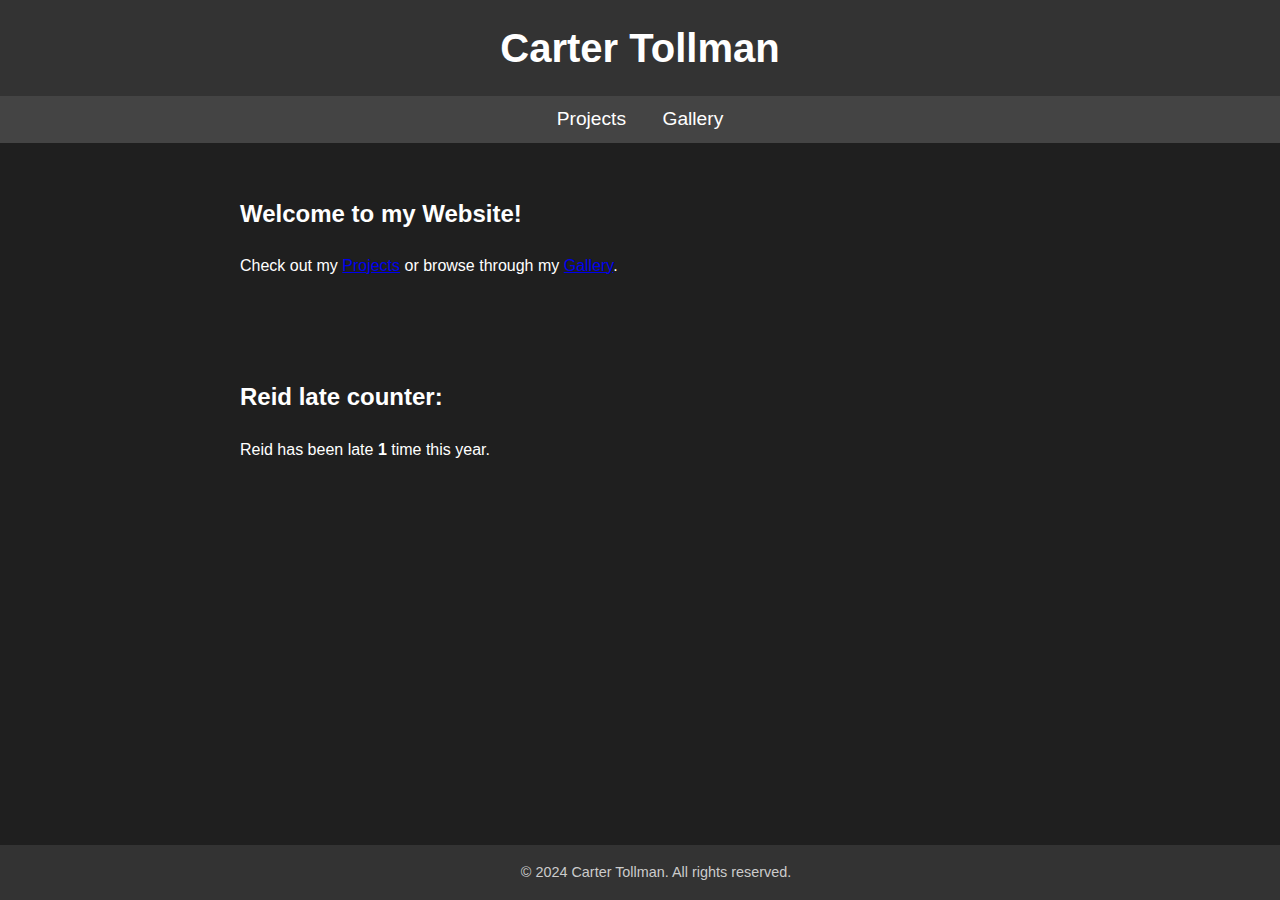
<file: index.html>
<!DOCTYPE html>
<html lang="en">

<head>
    <meta charset="UTF-8">
    <meta name="viewport" content="width=device-width, initial-scale=1.0">
    <title>Carter Tollman</title>
    <style>
        body {
            font-family: Arial, sans-serif;
            background-color: #1f1f1f; /* Dark background */
            color: #ffffff; /* White text */
            margin: 0;
            padding: 0;
            line-height: 1.6;
        }
        header {
            background-color: #333333; /* Dark gray header */
            padding: 1rem;
            text-align: center;
        }
        header h1 {
            margin: 0;
            font-size: 2.5rem;
        }
        nav {
            background-color: #444444; /* Slightly lighter gray */
            text-align: center;
            padding: 0.5rem;
        }
        nav a {
            color: #ffffff; /* White links */
            text-decoration: none;
            margin: 0 1rem;
            font-size: 1.2rem;
        }
        nav a:hover {
            text-decoration: underline;
        }
        .container {
            max-width: 800px;
            margin: 0 auto;
            padding: 2rem;
        }
        footer {
            background-color: #333333;
            text-align: center;
            padding: 1rem;
            position: fixed;
            bottom: 0;
            width: 100%;
        }
        footer p {
            margin: 0;
            font-size: 0.9rem;
            color: #cccccc; /* Light gray text */
        }
    </style>
</head>

<body>

    <header>
        <h1>Carter Tollman</h1>
    </header>

    <nav>
        <a href="projects.html">Projects</a>
        <a href="gallery.html">Gallery</a>
    </nav>

    <div class="container">
        <section>
            <h2>Welcome to my Website!</h2>
            <p>Check out my <a href="projects.html">Projects</a> or browse through my <a href="gallery.html">Gallery</a>.</p>
        </section>
    </div>
    <div class="container">
        <section>
            <h2>Reid late counter:</h2>
            <p>Reid has been late <b>1</b> time this year.</p>
        </section>
    </div>

    <footer>
        <p>&copy; 2024 Carter Tollman. All rights reserved.</p>
    </footer>

</body>

</html>
</file>
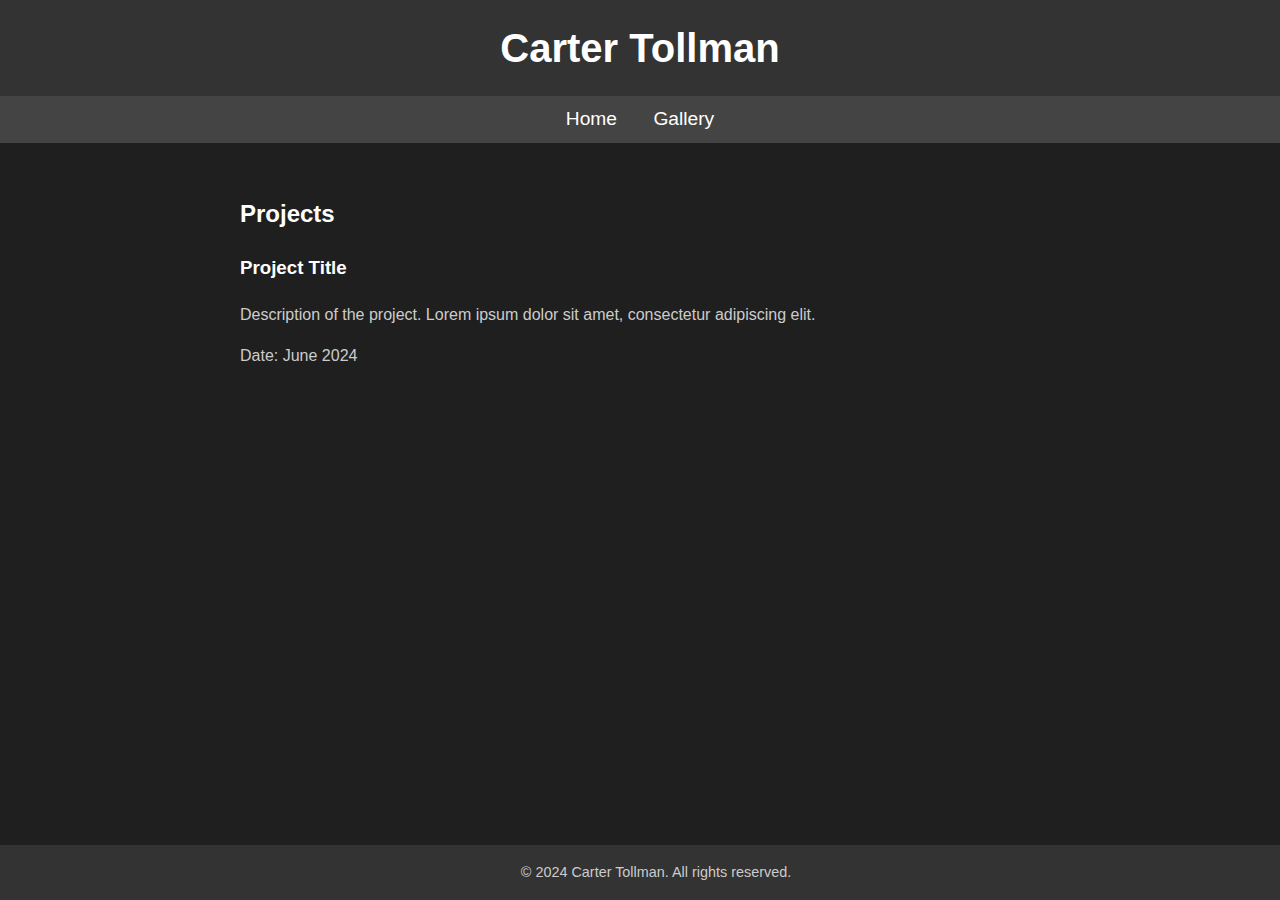
<file: photos.html>
<!DOCTYPE html>
<html lang="en">

<head>
    <meta charset="UTF-8">
    <meta name="viewport" content="width=device-width, initial-scale=1.0">
    <title>Projects - Carter Tollman</title>
    <style>
        body {
            font-family: Arial, sans-serif;
            background-color: #1f1f1f; /* Dark background */
            color: #ffffff; /* White text */
            margin: 0;
            padding: 0;
            line-height: 1.6;
        }
        header {
            background-color: #333333; /* Dark gray header */
            padding: 1rem;
            text-align: center;
        }
        header h1 {
            margin: 0;
            font-size: 2.5rem;
        }
        nav {
            background-color: #444444; /* Slightly lighter gray */
            text-align: center;
            padding: 0.5rem;
        }
        nav a {
            color: #ffffff; /* White links */
            text-decoration: none;
            margin: 0 1rem;
            font-size: 1.2rem;
        }
        nav a:hover {
            text-decoration: underline;
        }
        .container {
            max-width: 800px;
            margin: 0 auto;
            padding: 2rem;
        }
        .post {
            margin-bottom: 2rem;
            border-bottom: 1px solid #666666; /* Darker gray border */
            padding-bottom: 1rem;
        }
        .post:last-child {
            border-bottom: none; /* Remove border from last post */
        }
        .post h2 {
            font-size: 2rem;
            margin-top: 0;
        }
        .post p {
            color: #cccccc; /* Light gray text */
        }
        footer {
            background-color: #333333;
            text-align: center;
            padding: 1rem;
            position: fixed;
            bottom: 0;
            width: 100%;
        }
        footer p {
            margin: 0;
            font-size: 0.9rem;
            color: #cccccc; /* Light gray text */
        }
    </style>
</head>

<body>

    <header>
        <h1>Carter Tollman</h1>
    </header>

    <nav>
        <a href="index.html">Home</a>
        <a href="gallery.html">Gallery</a>
    </nav>

    <div class="container">

        <section>
            <h2>Projects</h2>
            <div class="post">
                <h3>Project Title</h3>
                <p>Description of the project. Lorem ipsum dolor sit amet, consectetur adipiscing elit.</p>
                <p>Date: June 2024</p>
            </div>
            <!-- Add more posts as needed -->
        </section>

    </div>

    <footer>
        <p>&copy; 2024 Carter Tollman. All rights reserved.</p>
    </footer>

</body>

</html>
</file>
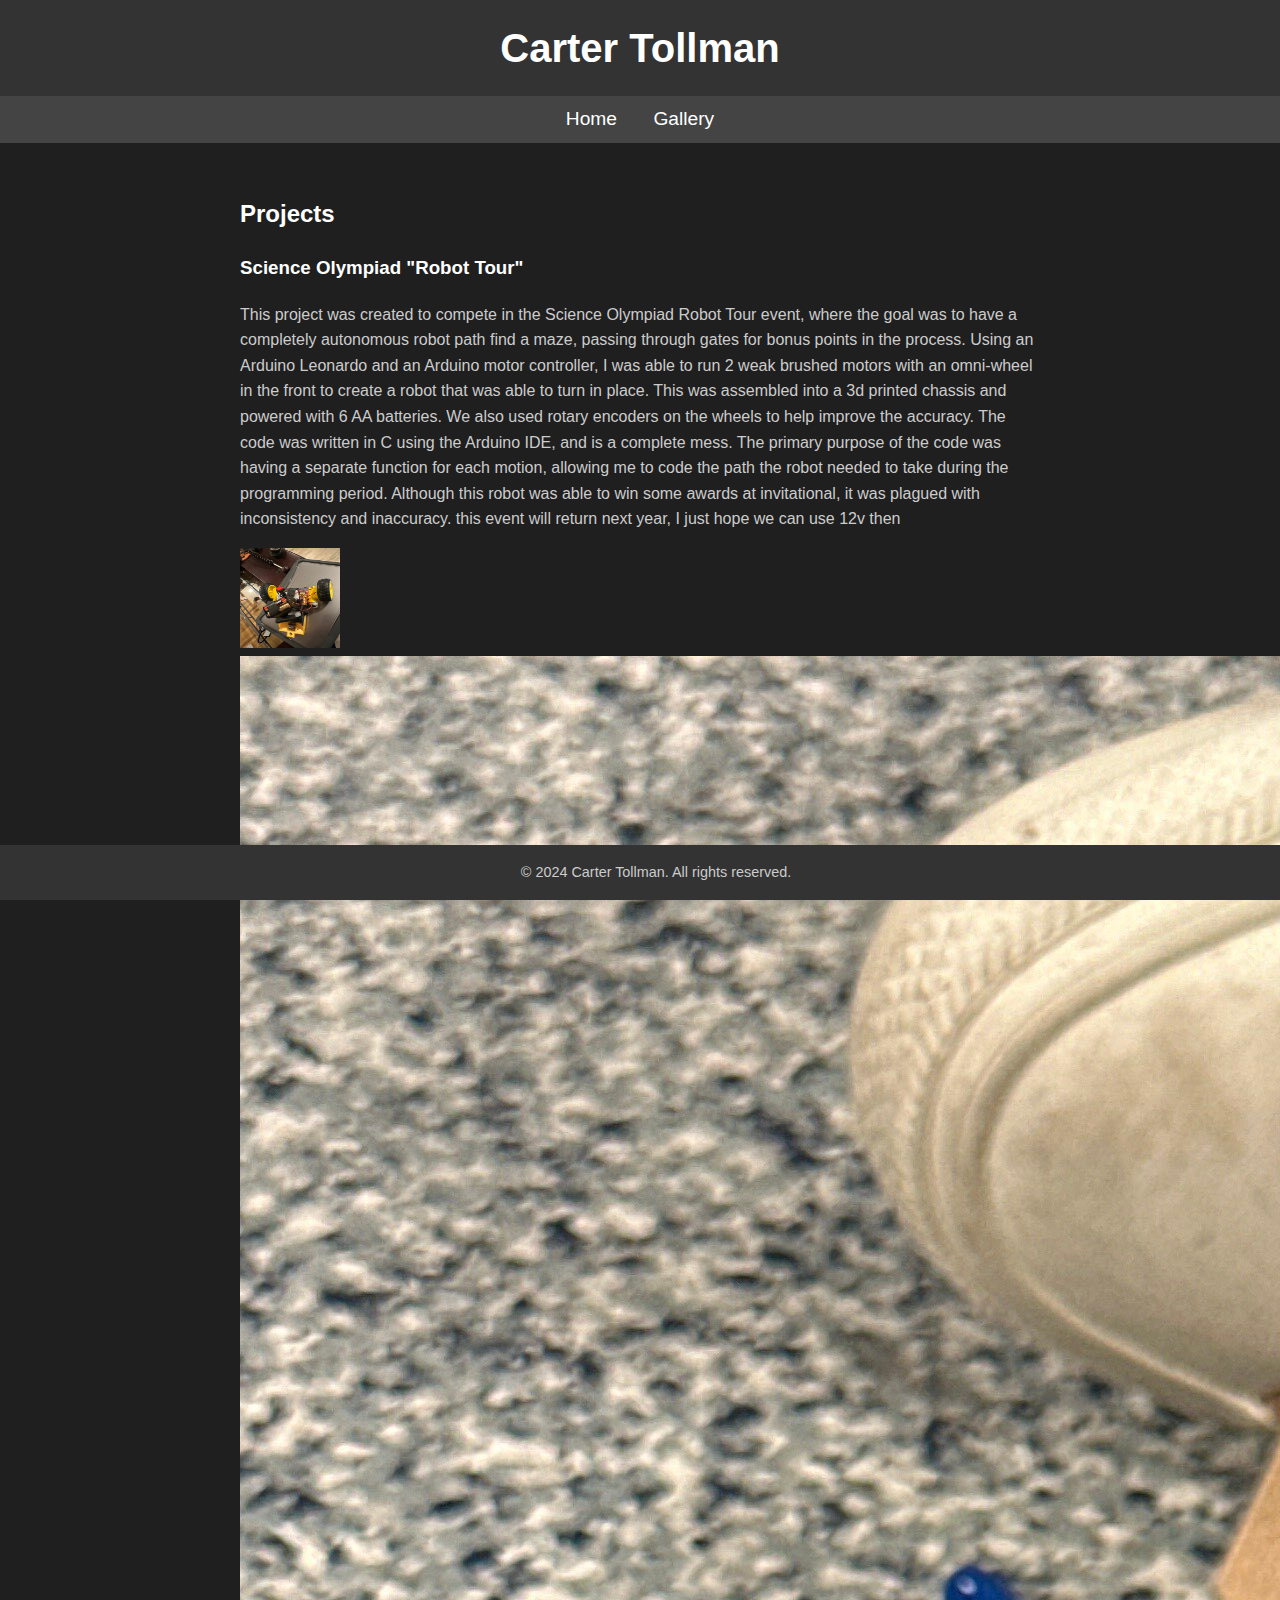
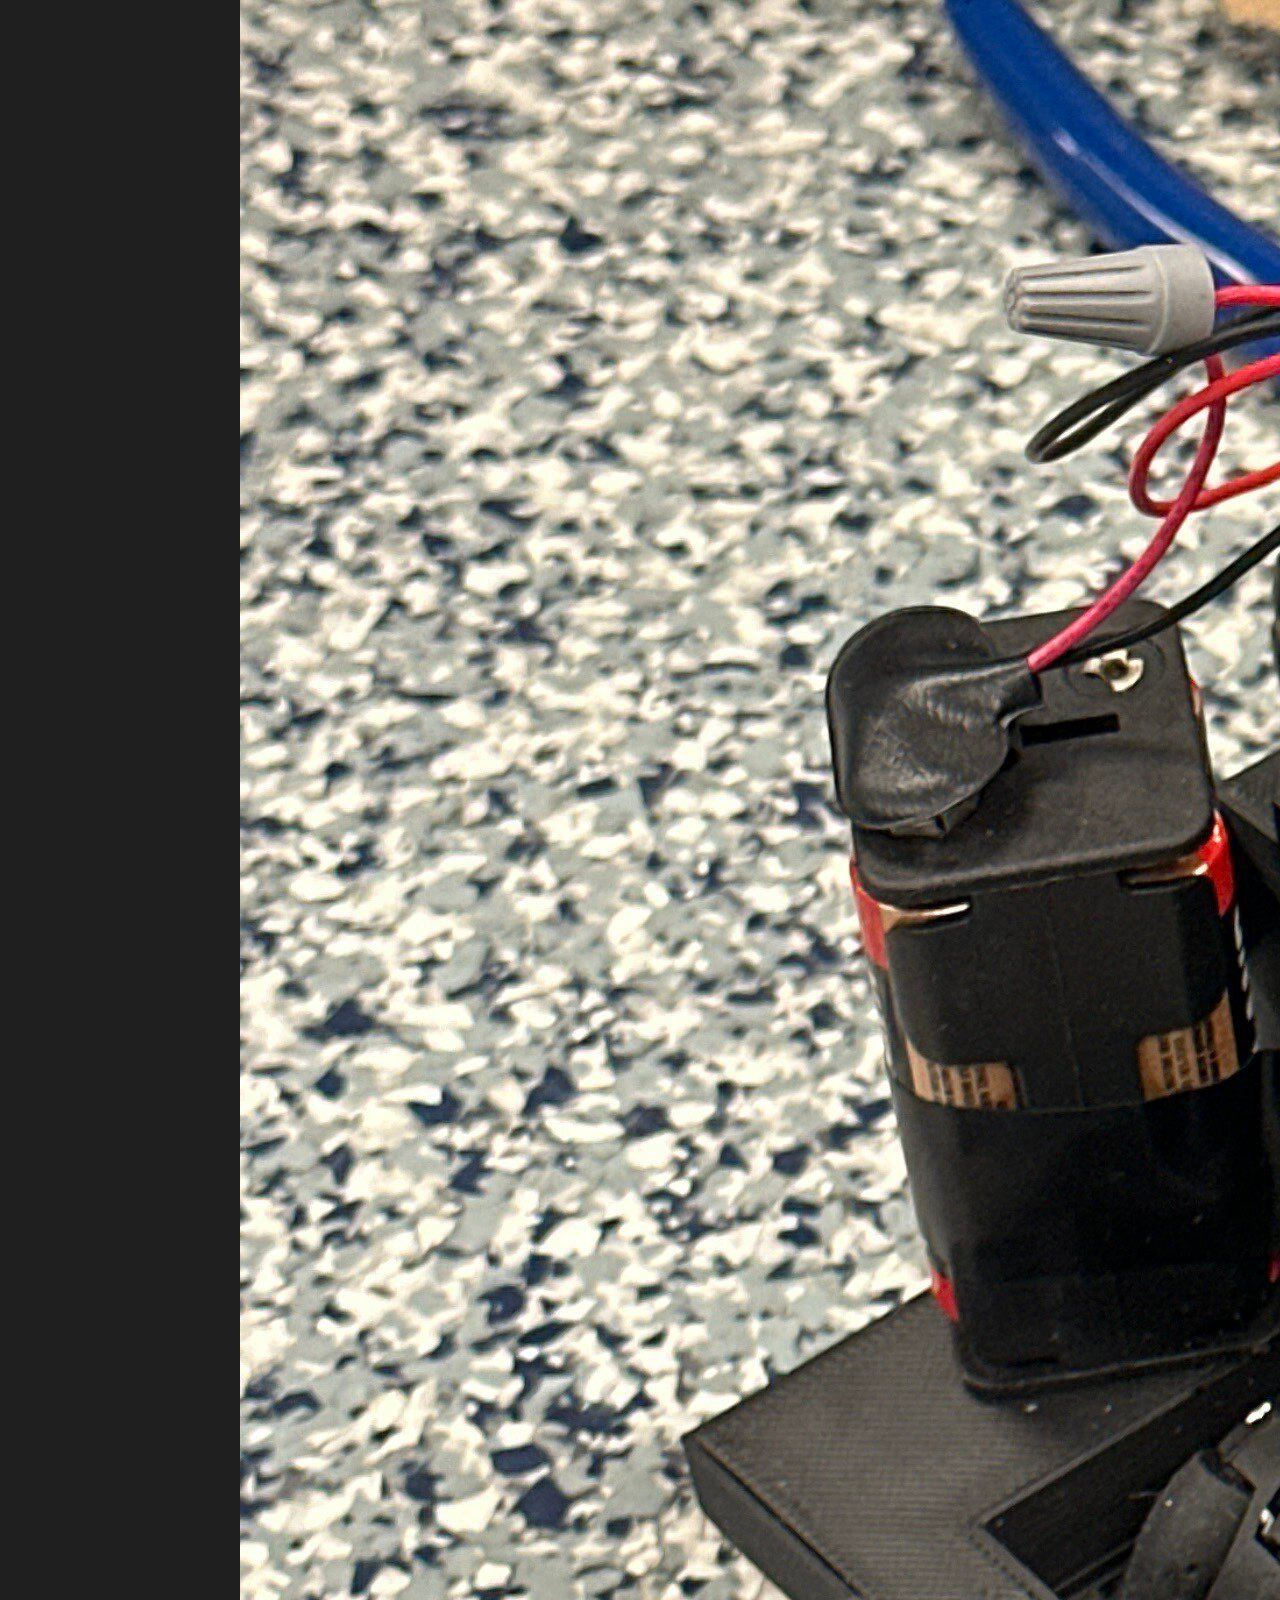
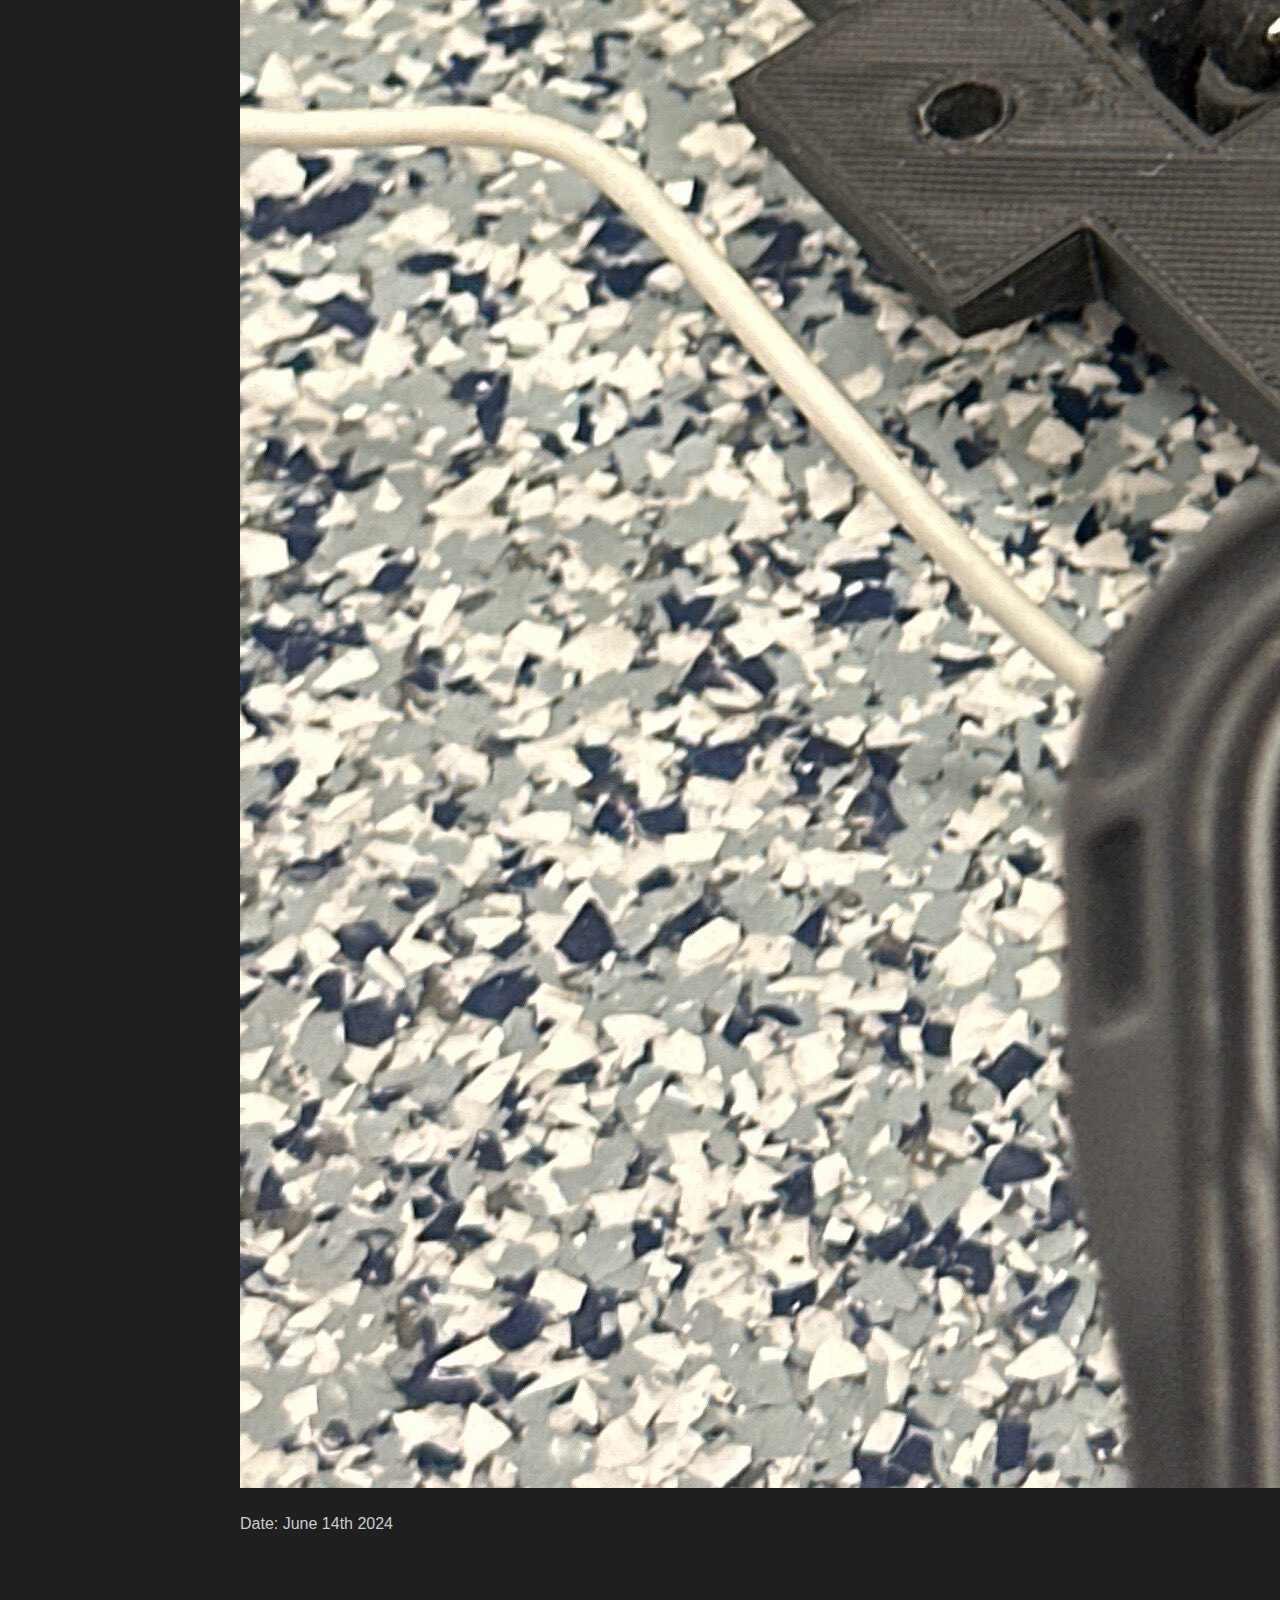
<file: projects.html>
<!DOCTYPE html>
<html lang="en">

<head>
    <meta charset="UTF-8">
    <meta name="viewport" content="width=device-width, initial-scale=1.0">
    <title>Projects - Carter Tollman</title>
    <style>
        body {
            font-family: Arial, sans-serif;
            background-color: #1f1f1f; /* Dark background */
            color: #ffffff; /* White text */
            margin: 0;
            padding: 0;
            line-height: 1.6;
        }
        header {
            background-color: #333333; /* Dark gray header */
            padding: 1rem;
            text-align: center;
        }
        header h1 {
            margin: 0;
            font-size: 2.5rem;
        }
        nav {
            background-color: #444444; /* Slightly lighter gray */
            text-align: center;
            padding: 0.5rem;
        }
        nav a {
            color: #ffffff; /* White links */
            text-decoration: none;
            margin: 0 1rem;
            font-size: 1.2rem;
        }
        nav a:hover {
            text-decoration: underline;
        }
        .container {
            max-width: 800px;
            margin: 0 auto;
            padding: 2rem;
        }
        .post {
            margin-bottom: 2rem;
            border-bottom: 1px solid #666666; /* Darker gray border */
            padding-bottom: 1rem;
        }
        .post:last-child {
            border-bottom: none; /* Remove border from last post */
        }
        .post h2 {
            font-size: 2rem;
            margin-top: 0;
        }
        .post p {
            color: #cccccc; /* Light gray text */
        }
        footer {
            background-color: #333333;
            text-align: center;
            padding: 1rem;
            position: fixed;
            bottom: 0;
            width: 100%;
        }
        footer p {
            margin: 0;
            font-size: 0.9rem;
            color: #cccccc; /* Light gray text */
        }
    </style>
</head>

<body>

    <header>
        <h1>Carter Tollman</h1>
    </header>

    <nav>
        <a href="index.html">Home</a>
        <a href="gallery.html">Gallery</a>
    </nav>

    <div class="container">

        <section>
            <h2>Projects</h2>
            <div class="post">
                <h3>Science Olympiad "Robot Tour"</h3>
                <p>This project was created to compete in the Science Olympiad Robot Tour event, where the goal was to have a completely autonomous robot path find a maze, passing through gates for bonus points in the process. Using an Arduino Leonardo and an Arduino motor controller, I was able to run 2 weak brushed motors with an omni-wheel in the front to create a robot that was able to turn in place. This was assembled into a 3d printed chassis and powered with 6 AA batteries. We also used rotary encoders on the wheels to help improve the accuracy. The code was written in C using the Arduino IDE, and is a complete mess. The primary purpose of the code was having a separate function for each motion, allowing me to code the path the robot needed to take during the programming period. Although this robot was able to win some awards at invitational, it was plagued with inconsistency and inaccuracy. this event will return next year, I just hope we can use 12v then</p>
                    <img src="photos/IMG_6970.jpeg" height=100 width=100>
                    <img src="photos/IMG_7351.jpeg" alt ="mostly completed robot">
                <p>Date: June 14th 2024</p>
            </div>
            <!-- Add more posts as needed -->
        </section>

    </div>

    <footer>
        <p>&copy; 2024 Carter Tollman. All rights reserved.</p>
    </footer>

</body>

</html>
</file>
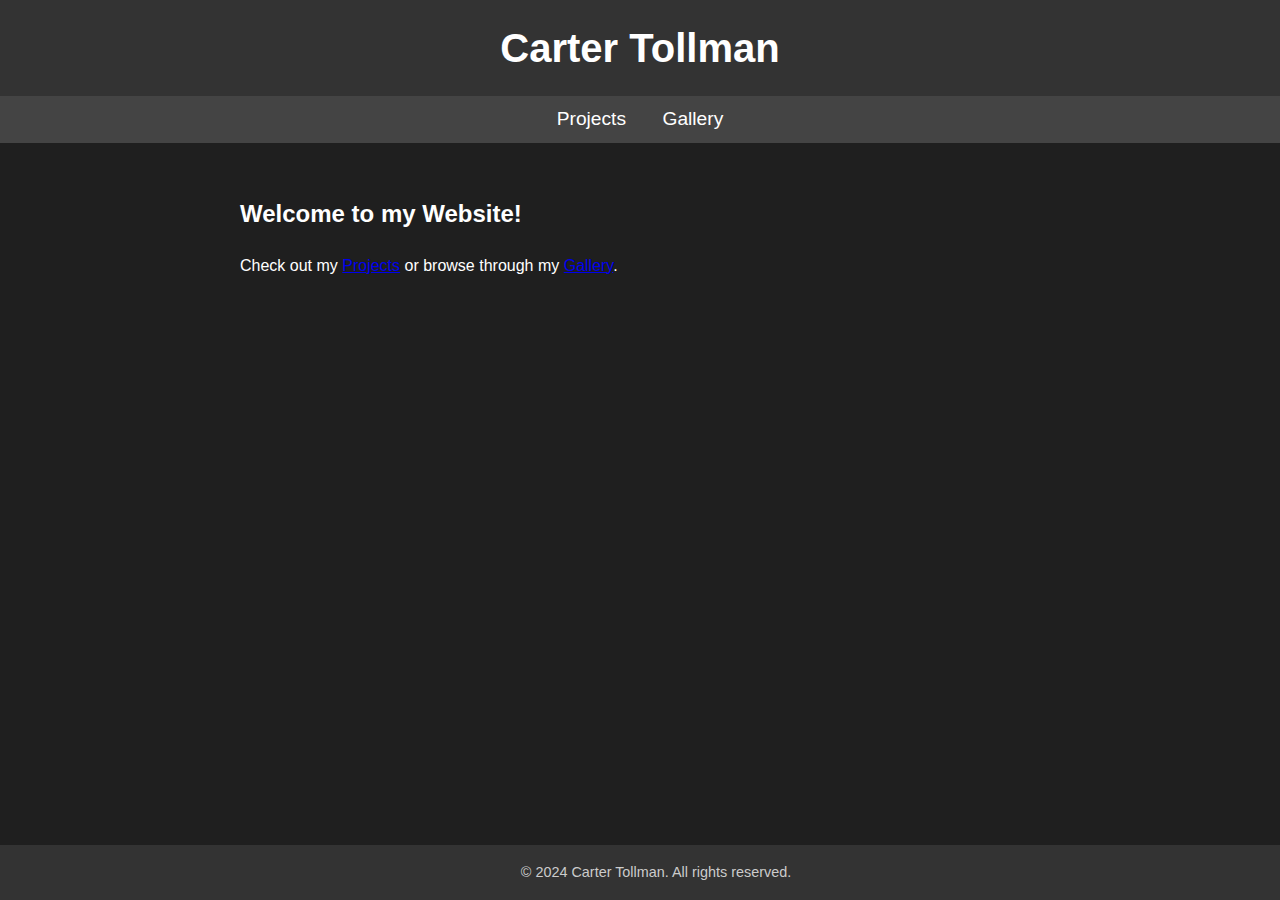
<file: HTML/projects.html>
<!DOCTYPE html>
<html lang="en">

<head>
    <meta charset="UTF-8">
    <meta name="viewport" content="width=device-width, initial-scale=1.0">
    <title>Carter Tollman</title>
    <style>
        body {
            font-family: Arial, sans-serif;
            background-color: #1f1f1f; /* Dark background */
            color: #ffffff; /* White text */
            margin: 0;
            padding: 0;
            line-height: 1.6;
        }
        header {
            background-color: #333333; /* Dark gray header */
            padding: 1rem;
            text-align: center;
        }
        header h1 {
            margin: 0;
            font-size: 2.5rem;
        }
        nav {
            background-color: #444444; /* Slightly lighter gray */
            text-align: center;
            padding: 0.5rem;
        }
        nav a {
            color: #ffffff; /* White links */
            text-decoration: none;
            margin: 0 1rem;
            font-size: 1.2rem;
        }
        nav a:hover {
            text-decoration: underline;
        }
        .container {
            max-width: 800px;
            margin: 0 auto;
            padding: 2rem;
        }
        footer {
            background-color: #333333;
            text-align: center;
            padding: 1rem;
            position: fixed;
            bottom: 0;
            width: 100%;
        }
        footer p {
            margin: 0;
            font-size: 0.9rem;
            color: #cccccc; /* Light gray text */
        }
    </style>
</head>

<body>

    <header>
        <h1>Carter Tollman</h1>
    </header>

    <nav>
        <a href="projects.html">Projects</a>
        <a href="gallery.html">Gallery</a>
    </nav>

    <div class="container">
        <section>
            <h2>Welcome to my Website!</h2>
            <p>Check out my <a href="projects.html">Projects</a> or browse through my <a href="gallery.html">Gallery</a>.</p>
        </section>
    </div>

    <footer>
        <p>&copy; 2024 Carter Tollman. All rights reserved.</p>
    </footer>

</body>

</html>
</file>
